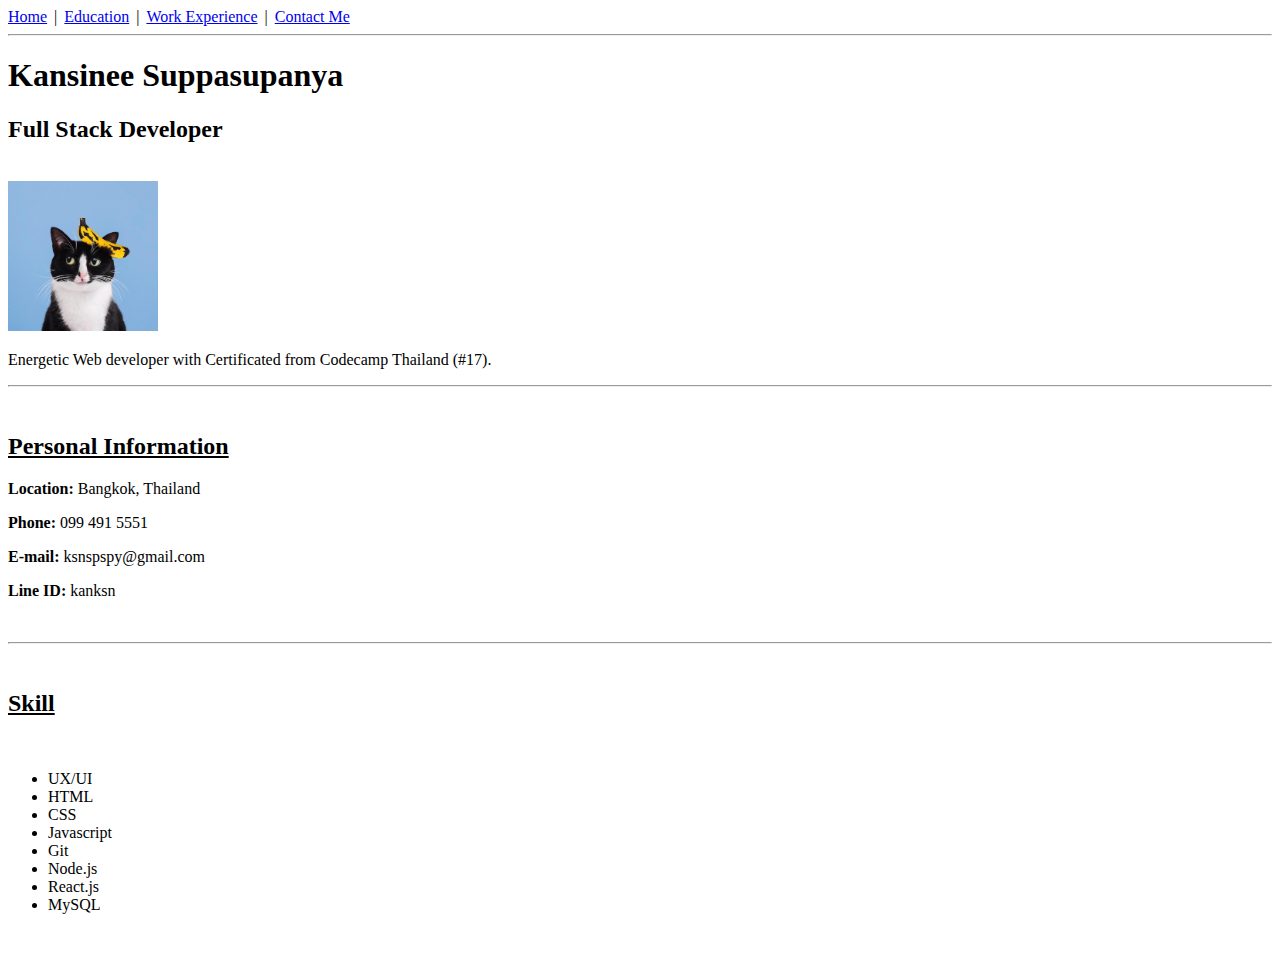
<file: index.html>
<!DOCTYPE html>
<html lang="en">

<head>
    <meta charset="UTF-8">
    <meta name="viewport" content="width=, initial-scale=1.0">
    <title>My Resume - Personal Page</title>
    <link rel="stylesheet" href="./style.css">
</head>

<body>
    <ul class="navbar">
        <li><a href="#">Home</a></li> |
        <li><a href="./Education.html">Education</a></li> |
        <li><a href="./WorkExperience.html">Work Experience</a></li> |
        <li><a href="./Contact.html">Contact Me</a></li>
    </ul>
    <hr>
    <h1>Kansinee Suppasupanya</h1>
    <h2>Full Stack Developer</h2>
    </br>
    <img class="resumepic" src="./resumepic.png" alt="not found">
    </br>
    <p>Energetic Web developer with Certificated from Codecamp Thailand (#17).</p>
    <hr>
    </br>
    <h2><u>Personal Information</u></h2>
    <p><b>Location:</b> Bangkok, Thailand</p>
    <p><b>Phone:</b> 099 491 5551</p>
    <p><b>E-mail:</b> ksnspspy@gmail.com</p>
    <p><b>Line ID:</b> kanksn</p>
    <br>
    <hr>
    <br>
    <h2><u>Skill</u></h2><br>
    <ul>
        <li>UX/UI</li>
        <li>HTML</li>
        <li>CSS</li>
        <li>Javascript</li>
        <li>Git</li>
        <li>Node.js</li>
        <li>React.js</li>
        <li>MySQL</li>
    </ul>
    <br>
</body>

</html>
</file>
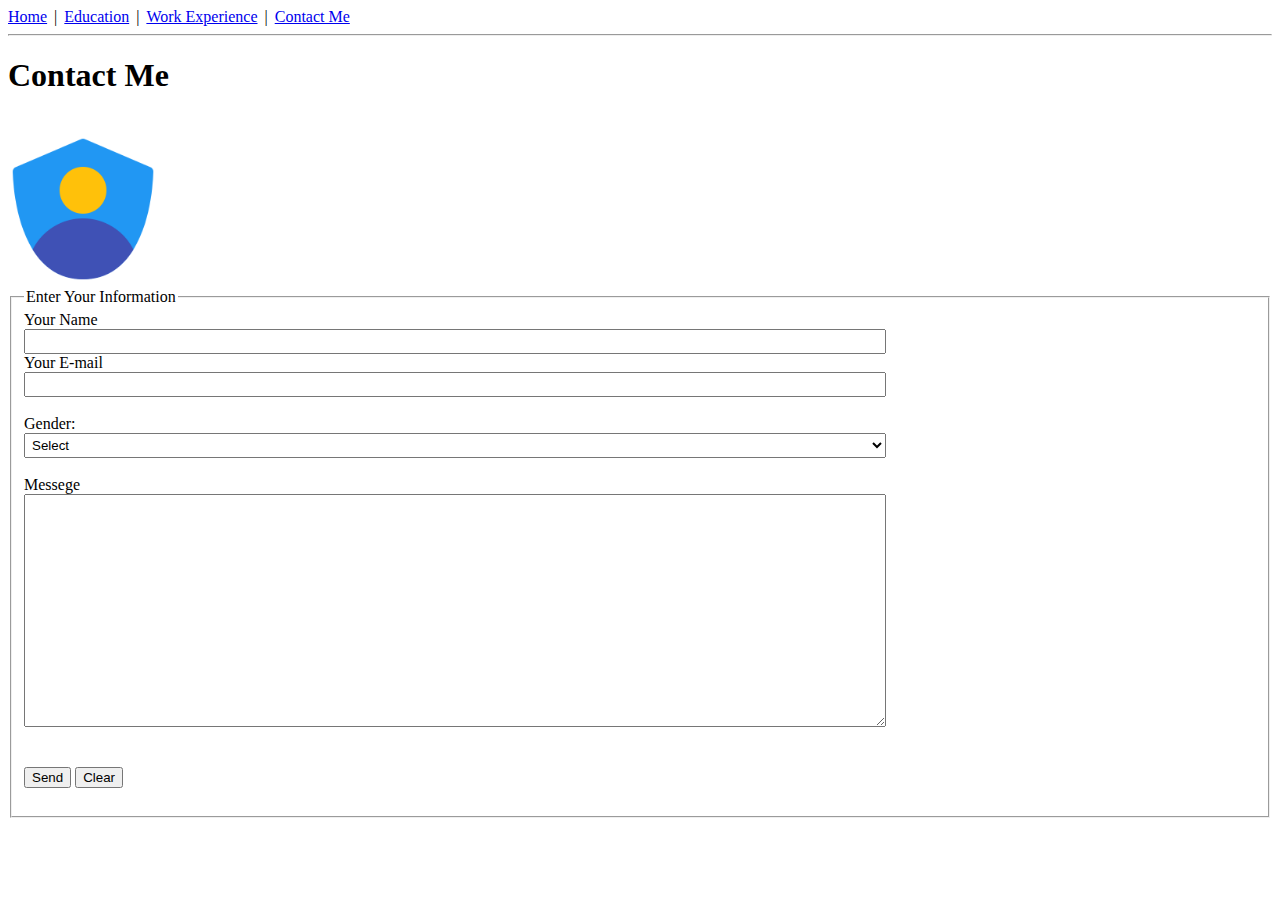
<file: Contact.html>
<!DOCTYPE html>
<html lang="en">

<head>
    <meta charset="UTF-8">
    <meta name="viewport" content="width=device-width, initial-scale=1.0">
    <title>My Resume - Contact Page</title>
    <link rel="stylesheet" href="./style.css">
</head>

<body>
    <header>
        <ul class="navbar">
            <li><a href="./index.html">Home</a></li> |
            <li><a href="./Education.html">Education</a></li> |
            <li><a href="./WorkExperience.html">Work Experience</a></li> |
            <li><a href="#">Contact Me</a></li>
        </ul>
        <hr>
    </header>

    <h1>Contact Me</h1>
    </br>
    <img class="contacticon" src="./contacticon.png" alt="not found">
    </br>

    <fieldset>
        <legend>Enter Your Information</legend>
        <form>
            <label>Your Name <br>
                <input type="text" name="fname">
            </label><br>
            <label>Your E-mail <br>
                <input type="text" name="lname">
            </label><br><br>
            <form>
                <label for="gender">Gender:</label><br>
                <select id="gender" name="gender">
                    <option value selected disabled hidden>Select</option>
                    <option value="female">Female</option>
                    <option value="male">Male</option>
                </select>
                <br><br>
                <label>Messege <br>
                    <textarea type="text" name="Messege" rows="15"></textarea>
                </label><br><br>
            </form>
            <br>
            <button type="submit" value="Send">Send</button>
            <button type="reset" value="Clear">Clear</button>
        </form>
        <br><br>
        </form>
    </fieldset>
</body>

</html>

<!-- SELF NOTE -->
<!-- label ordered can be covered all demand, so can apply into whole format-->
<!-- same result difference coding type by EX. below 1 vs 2-->

<!-- 1. <label>Last Name: <br> -->
<!-- <input type="text" name="lname"> -->
<!-- </label><br><br> -->

<!-- 2. <label for="lname">Last name</label><br> -->
<!-- <input type="text" id="lname"><br><br> -->

<!-- define value to change wording in submit box -->
<!-- ** difference input type, diff value to rememberred **
Ex. Radio type value =2 will send info to reciever that value =2 -->
</file>
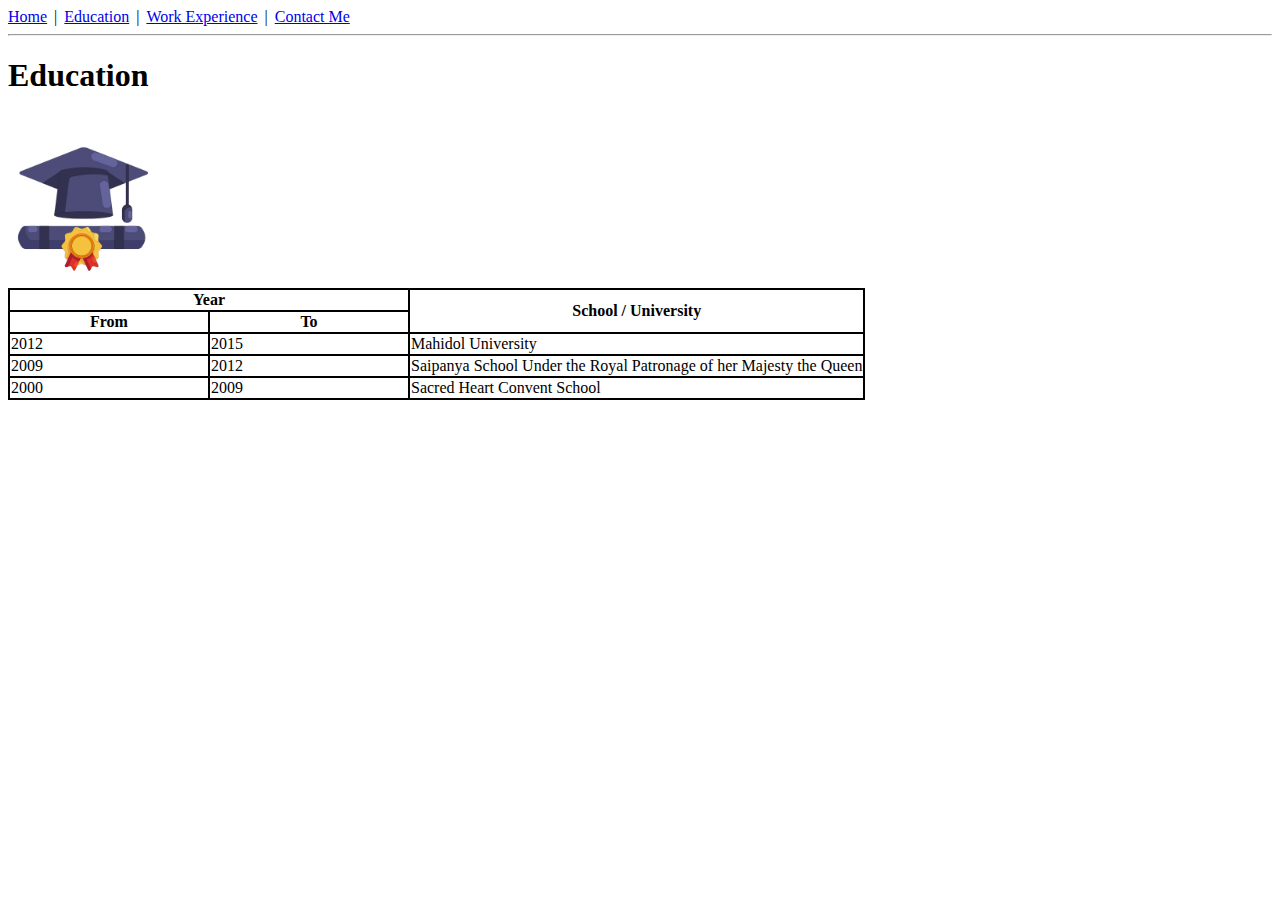
<file: Education.html>
<!DOCTYPE html>
<html lang="en">

<head>
  <meta charset="UTF-8">
  <meta name="viewport" content="width=, initial-scale=1.0">
  <title>My Resume - Education Page</title>
  <link rel="stylesheet" href="./style.css">
</head>

<body>
  <header>
    <ul class="navbar">
      <li><a href="./index.html">Home</a></li> |
      <li><a href="#">Education</a></li> |
      <li><a href="./WorkExperience.html">Work Experience</a></li> |
      <li><a href="./Contact.html">Contact Me</a></li>
    </ul>
    <hr>
  </header>
  <h1>Education</h1>
  </br>
  <img class="educationicon" src="./educationicon.png" alt="not found">
  </br>
  <table class="educationtable">
    <tr>
      <th colspan="2">Year</th>
      <th colspan="2" rowspan="2">School / University</th>
    </tr>
    <tr>
      <th>From</th>
      <th>To</th>
    </tr>
    <tr>
      <td>2012</td>
      <td>2015</td>
      <td colspan="2">Mahidol University</td>
    </tr>
    <tr>
      <td>2009</td>
      <td>2012</td>
      <td colspan="2">Saipanya School Under the Royal Patronage of her Majesty the Queen</td>
    </tr>
    <tr>
      <td>2000</td>
      <td>2009</td>
      <td colspan="2">Sacred Heart Convent School</td>
    </tr>
  </table>
</body>

</html>
</file>
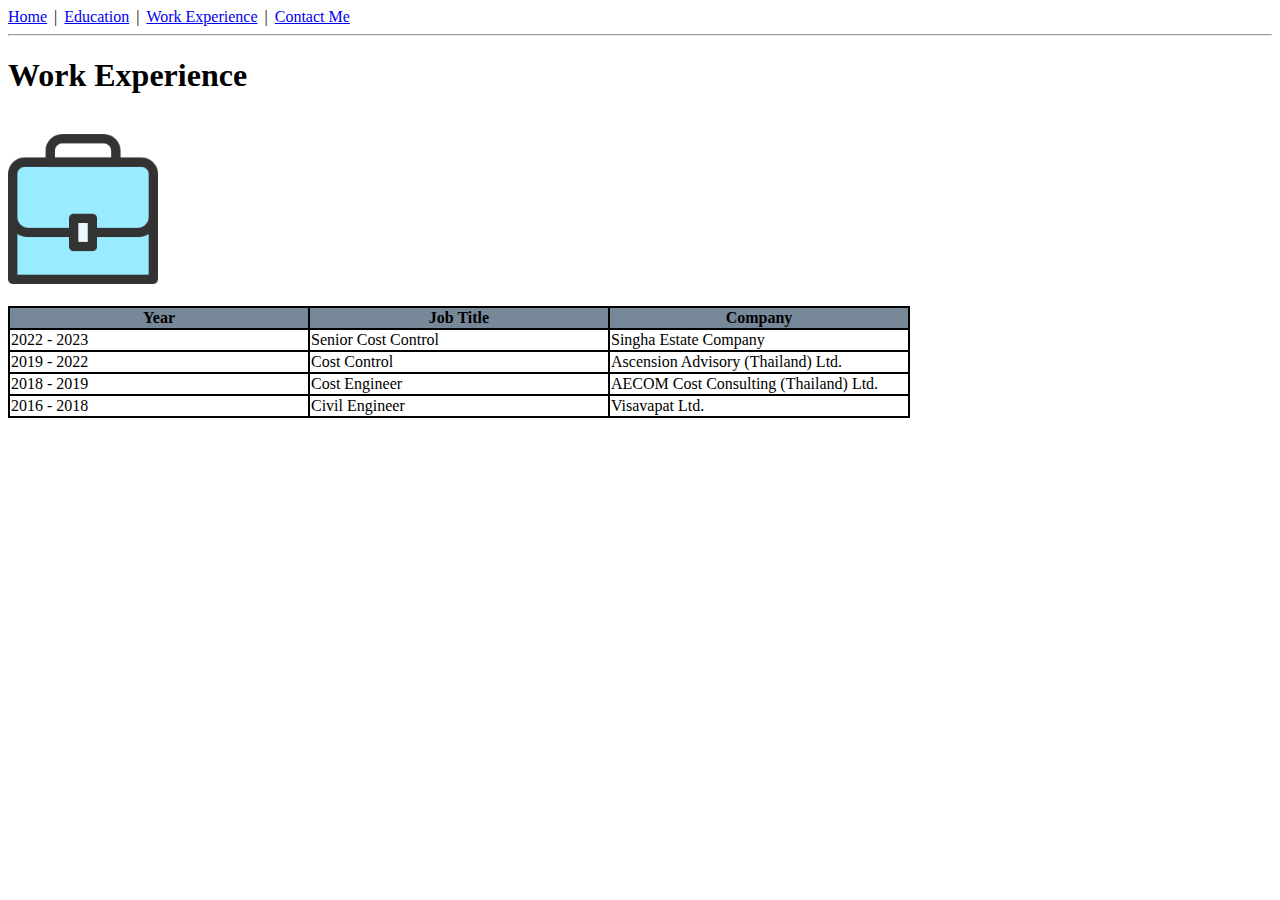
<file: WorkExperience.html>
<!DOCTYPE html>
<html lang="en">

<head>
    <meta charset="UTF-8">
    <meta name="viewport" content="width=, initial-scale=1.0">
    <title>My Resume - Work Experience Page</title>
    <link rel="stylesheet" href="./style.css">
</head>

<body>
    <header>
        <ul class="navbar">
            <li><a href="./index.html">Home</a></li> |
            <li><a href="./Education.html">Education</a></li> |
            <li><a href="#">Work Experience</a></li> |
            <li><a href="./Contact.html">Contact Me</a></li>
        </ul>
        <hr>
    </header>
    <h1>Work Experience</h1>
    </br>
    <img class="workexpicon" src="./workexpicon.png" alt="not found">
    </br>
    <br>
    <table class="workexptable">
        <tr>
            <th>Year</th>
            <th>Job Title</th>
            <th>Company</th>
        </tr>
        <tr>
            <td>2022 - 2023</td>
            <td>Senior Cost Control</td>
            <td>Singha Estate Company</td>
        </tr>
        <tr>
            <td>2019 - 2022</td>
            <td>Cost Control</td>
            <td>Ascension Advisory (Thailand) Ltd.</td>
        </tr>
        <tr>
            <td>2018 - 2019</td>
            <td>Cost Engineer</td>
            <td>AECOM Cost Consulting (Thailand) Ltd.</td>
        </tr>
        <tr>
            <td>2016 - 2018</td>
            <td>Civil Engineer</td>
            <td>Visavapat Ltd.</td>
        </tr>
    </table>
</body>

</html>
</file>
<file: style.css>
/*CSS Reset */
*{
    box-sizing: border-box;
    margin: 1;
}
/* padding: 0; */

.navbar{
    list-style-type:none;
    margin: 0;
    padding: 0;
    display: flex;
    gap: 7px;
    justify-content:left;
}

.resumepic{
    width: 150px;
    height: 150px;
}

.educationicon{
    width: 150px;
    height: 150px;
}

.educationtable {
    border:2px solid black;
    border-collapse: collapse;
}

.educationtable th{
    border:2px solid black;
    border-collapse: collapse;
    width: 200px;
    text-align: center;
}

.educationtable td{
    border:2px solid black;
    /* width: 0px; */
}

.workexpicon{
    width: 150px;
    height: 150px;
}

.workexptable {
    border:2px solid black;
    border-collapse: collapse;
}

.workexptable th{
    background-color:lightslategray;
    border:2px solid black;
    border-collapse: collapse;
    width: 300px;
    text-align: center;
}

.workexptable td{
    border:2px solid black;
    /* width: 0px; */
}

.contacticon{
    width: 150px;
    height: 150px;
}

.contacttable th{
    background-color:lightslategray;
    border:2px solid black;
    border-collapse: collapse;
    width: 300px;
    text-align: center;
}

.contacttable td{
    border:2px solid black;
    /* width: 0px; */
}

input,select,textarea{
    width:70%;
    padding: 3px;
}
</file>
